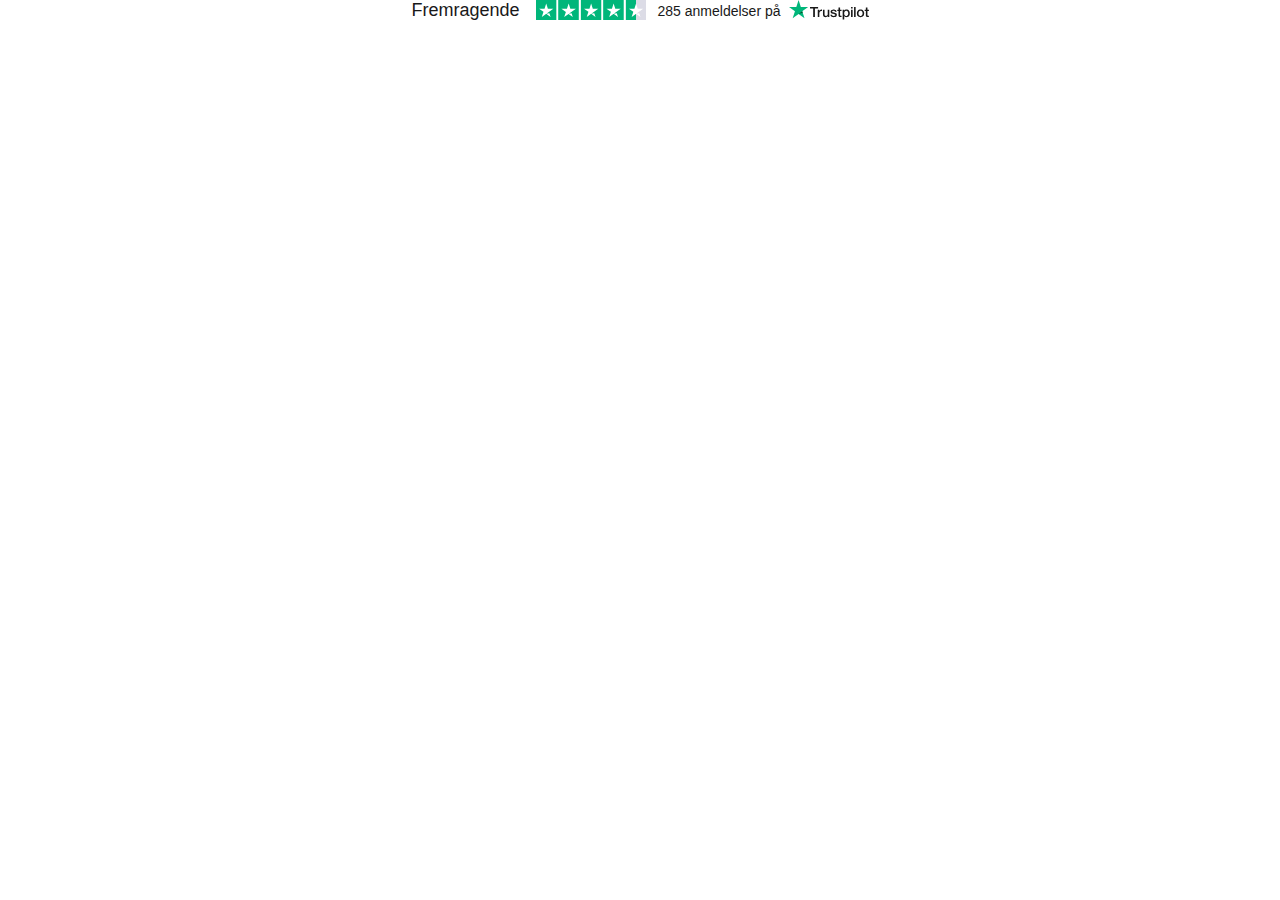
<file: Kabeltromle som havebord _ Køb online _ Kabeltromlen.dk_files/index(2).html>
<!DOCTYPE html>
<!-- saved from url=(0212)https://widget.trustpilot.com/trustboxes/5419b6ffb0d04a076446a9af/index.html?templateId=5419b6ffb0d04a076446a9af&businessunitId=58b6c2e30000ff00059d974c#locale=da-DK&styleHeight=20px&styleWidth=100%25&theme=light -->
<html><head><meta http-equiv="Content-Type" content="text/html; charset=UTF-8">
    <title>Trustpilot Custom Widget</title>
    
    <meta name="robots" content="noindex">
    <style>
html,body,div,span,applet,object,iframe,h1,h2,h3,h4,h5,h6,p,blockquote,pre,a,abbr,acronym,address,big,cite,code,del,dfn,em,img,ins,kbd,q,s,samp,small,strike,strong,sub,sup,tt,var,b,u,i,center,dl,dt,dd,ol,ul,li,fieldset,form,label,legend,table,caption,tbody,tfoot,thead,tr,th,td,article,aside,canvas,details,embed,figure,figcaption,footer,header,hgroup,menu,nav,output,ruby,section,summary,time,mark,audio,video{border:0;font:inherit;font-size:100%;margin:0;padding:0;vertical-align:baseline}article,aside,details,figcaption,figure,footer,header,hgroup,menu,nav,section{display:block}body{line-height:1}ol,ul{list-style:none}blockquote,q{quotes:none}blockquote::before,blockquote::after,q::before,q::after{content:'';content:none}table{border-collapse:collapse;border-spacing:0}body{font-family:"Segoe UI","Helvetica Neue","Helvetica","Arial","sans-serif";font-size:12px}b,strong{font-weight:700}.bold-underline,.tp-widget-empty-vertical__title,.tp-widget-empty-horizontal__title,.tp-widget-trustscore,.tp-widget-rating strong{font-family:"Segoe UI","Helvetica Neue","Helvetica","Arial","sans-serif";font-weight:500}@media all and (-ms-high-contrast: none), (-ms-high-contrast: active){.bold-underline,.tp-widget-empty-vertical__title,.tp-widget-empty-horizontal__title,.tp-widget-trustscore,.tp-widget-rating strong{font-weight:600}}*,::after,::before{box-sizing:border-box}.hidden{display:none}.tp-widget-loader,.tp-widget-fallback{left:50%;position:absolute;top:50%;transform:translate(-50%, -50%)}#fallback-logo{display:none}.no-svg #fallback-logo{display:inline-block}.tp-widget-wrapper{height:100%;margin:0 auto;max-width:750px;position:relative}.tp-stars .tp-star__canvas,.tp-stars .tp-star__canvas--half{fill:#dcdce6}.tp-stars .tp-star__shape{fill:#fff}.tp-stars--1 .tp-star:nth-of-type(-n+1) .tp-star__canvas,.tp-stars--1 .tp-star:nth-of-type(-n+1) .tp-star__canvas--half{fill:#ff3722}.tp-stars--2 .tp-star:nth-of-type(-n+2) .tp-star__canvas,.tp-stars--2 .tp-star:nth-of-type(-n+2) .tp-star__canvas--half{fill:#ff8622}.tp-stars--3 .tp-star:nth-of-type(-n+3) .tp-star__canvas,.tp-stars--3 .tp-star:nth-of-type(-n+3) .tp-star__canvas--half{fill:#ffce00}.tp-stars--4 .tp-star:nth-of-type(-n+4) .tp-star__canvas,.tp-stars--4 .tp-star:nth-of-type(-n+4) .tp-star__canvas--half{fill:#73cf11}.tp-stars--5 .tp-star:nth-of-type(-n+5) .tp-star__canvas,.tp-stars--5 .tp-star:nth-of-type(-n+5) .tp-star__canvas--half{fill:#00b67a}.tp-stars--1--half .tp-star:nth-of-type(-n+2) .tp-star__canvas--half{fill:#ff3722}.tp-stars--2--half .tp-star:nth-of-type(-n+3) .tp-star__canvas--half{fill:#ff8622}.tp-stars--3--half .tp-star:nth-of-type(-n+4) .tp-star__canvas--half{fill:#ffce00}.tp-stars--4--half .tp-star:nth-of-type(-n+4) .tp-star__canvas,.tp-stars--4--half .tp-star:nth-of-type(-n+4) .tp-star__canvas--half{fill:#00b67a}.tp-stars--4--half .tp-star:nth-of-type(-n+5) .tp-star__canvas--half{fill:#00b67a}.tp-widget-loader,.tp-widget-fallback{max-width:50%;text-align:center;width:400vh}.tp-widget-loader svg,.tp-widget-fallback svg{width:100%}@media screen and (min-width: 400px){.tp-widget-loader,.tp-widget-fallback{max-width:200px}}.tp-widget-loader--loaded{opacity:0}.bold-underline{border-bottom:1px solid rgba(25,25,25,0.6)}.bold-underline:hover{border-color:#191919}.dark{color:#fff}.dark a{color:#fff}.dark .bold-underline:not(.bold-underline--single-theme){border-color:rgba(255,255,255,0.6)}.dark .bold-underline:not(.bold-underline--single-theme):hover{border-color:#fff}.dark .tp-logo__text{fill:#fff}.dark .tp-widget-loader .tp-logo__text{fill:#191919}html{height:100%;overflow:hidden}body{color:#191919;height:100%;line-height:1;min-width:100%;overflow:hidden;width:1px}img{border:0}svg{display:block;width:100%}a{color:#191919;text-decoration:none}.tp-widget-empty-vertical{-ms-flex-align:center;align-items:center;display:-ms-flexbox;display:flex;-ms-flex-direction:column;flex-direction:column;-ms-flex-pack:center;justify-content:center}.tp-widget-empty-vertical__title{font-size:18px;margin:0 0 12px;text-align:center}.tp-widget-empty-vertical__stars{margin:0 0 8px;width:150px}.tp-widget-empty-vertical__subtitle-wrapper{display:-ms-flexbox;display:flex;-ms-flex-direction:row;flex-direction:row}.tp-widget-empty-vertical__subtitle{-ms-flex-align:center;align-items:center;display:-ms-flexbox;display:flex;font-size:14px;text-align:center}.tp-widget-empty-vertical__logo{margin:0 0 5px 5px;width:90px}.tp-widget-empty-horizontal{-ms-flex-align:center;align-items:center;display:-ms-flexbox;display:flex;-ms-flex-direction:row;flex-direction:row;height:100%;-ms-flex-pack:center;justify-content:center}.tp-widget-empty-horizontal__title{font-size:14px;text-align:center}.tp-widget-empty-horizontal__logo{margin:0 0 5px 5px;width:90px}@media screen and (max-width: 300px){.tp-widget-empty-vertical__subtitle-wrapper{-ms-flex-align:center;align-items:center;display:-ms-flexbox;display:flex;-ms-flex-direction:column;flex-direction:column}.tp-widget-empty-vertical__logo{margin:5px 0 0}.tp-widget-empty-horizontal{-ms-flex-direction:column;flex-direction:column}.tp-widget-empty-horizontal__logo{margin:0}}.tp-widget-wrapper{font-size:0}.tp-widget-trustscore{font-size:16px}.tp-widget-stars{margin:4px 0;width:96px}.tp-widget-rating{font-size:14px;margin-bottom:4px}.tp-widget-rating span{display:none}.tp-widget-logo{width:72px}@media screen and (min-width: 175px){.tp-widget-wrapper{font-size:0;text-align:center}.tp-widget-trustscore,.tp-widget-stars,.tp-widget-rating,.tp-widget-logo{display:inline-block;vertical-align:middle}.tp-widget-trustscore{margin:0 16px 4px 0}.tp-widget-stars{margin:0 0 4px}.tp-widget-logo{margin-bottom:4px}.tp-widget-rating{margin:2px 4px 4px 0}.tp-widget-rating span{display:inline}}@media screen and (min-width: 420px){.tp-widget-logo,.tp-widget-rating{margin-bottom:0}.tp-widget-logo{width:80px}.tp-widget-stars{margin:0 12px 4px 0;width:110px}.widget-info{display:inline-block;margin:0 0 4px;vertical-align:middle}.tp-widget-rating{margin-right:8px;vertical-align:middle}.tp-widget-trustscore{font-size:18px}}

</style>
  </head>
  <body class="light">
    <!-- Widget Loader -->
    <div id="tp-widget-loader" class="tp-widget-loader tp-stars tp-stars--5 tp-widget-loader--loaded"></div>

    <div id="tp-widget-wrapper" class="tp-widget-wrapper visible">
      <a id="profile-link" target="_blank" href="https://dk.trustpilot.com/review/kabeltromlen.dk?utm_medium=trustbox&amp;utm_source=MicroCombo">
        <!-- Human Score -->
        <div id="trust-score" class="tp-widget-trustscore">Fremragende</div>
        <!-- Stars -->
        <div id="tp-widget-stars" class="tp-widget-stars"><div class=""><div class="tp-stars tp-stars--4 tp-stars--4--half">
  <div style="position: relative; height: 0; width: 100%; padding: 0; padding-bottom: 18.326693227091635%;">
    
  <svg role="img" aria-labelledby="starRating" viewBox="0 0 251 46" xmlns="http://www.w3.org/2000/svg" style="position: absolute; height: 100%; width: 100%; left: 0; top: 0;">
      <title id="starRating" lang="en">4.4 out of five star rating on Trustpilot</title>
      <g class="tp-star">
          <path class="tp-star__canvas" fill="#dcdce6" d="M0 46.330002h46.375586V0H0z"></path>
          <path class="tp-star__shape" d="M39.533936 19.711433L13.230239 38.80065l3.838216-11.797827L7.02115 19.711433h12.418975l3.837417-11.798624 3.837418 11.798624h12.418975zM23.2785 31.510075l7.183595-1.509576 2.862114 8.800152L23.2785 31.510075z" fill="#FFF"></path>
      </g>
      <g class="tp-star">
          <path class="tp-star__canvas" fill="#dcdce6" d="M51.24816 46.330002h46.375587V0H51.248161z"></path>
          <path class="tp-star__canvas--half" fill="#dcdce6" d="M51.24816 46.330002h23.187793V0H51.248161z"></path>
          <path class="tp-star__shape" d="M74.990978 31.32991L81.150908 30 84 39l-9.660206-7.202786L64.30279 39l3.895636-11.840666L58 19.841466h12.605577L74.499595 8l3.895637 11.841466H91L74.990978 31.329909z" fill="#FFF"></path>
      </g>
      <g class="tp-star">
          <path class="tp-star__canvas" fill="#dcdce6" d="M102.532209 46.330002h46.375586V0h-46.375586z"></path>
          <path class="tp-star__canvas--half" fill="#dcdce6" d="M102.532209 46.330002h23.187793V0h-23.187793z"></path>
          <path class="tp-star__shape" d="M142.066994 19.711433L115.763298 38.80065l3.838215-11.797827-10.047304-7.291391h12.418975l3.837418-11.798624 3.837417 11.798624h12.418975zM125.81156 31.510075l7.183595-1.509576 2.862113 8.800152-10.045708-7.290576z" fill="#FFF"></path>
      </g>
      <g class="tp-star">
          <path class="tp-star__canvas" fill="#dcdce6" d="M153.815458 46.330002h46.375586V0h-46.375586z"></path>
          <path class="tp-star__canvas--half" fill="#dcdce6" d="M153.815458 46.330002h23.187793V0h-23.187793z"></path>
          <path class="tp-star__shape" d="M193.348355 19.711433L167.045457 38.80065l3.837417-11.797827-10.047303-7.291391h12.418974l3.837418-11.798624 3.837418 11.798624h12.418974zM177.09292 31.510075l7.183595-1.509576 2.862114 8.800152-10.045709-7.290576z" fill="#FFF"></path>
      </g>
      <g class="tp-star">
          <path class="tp-star__canvas" fill="#dcdce6" d="M205.064416 46.330002h46.375587V0h-46.375587z"></path>
          <path class="tp-star__canvas--half" fill="#dcdce6" d="M205.064416 46.330002h23.187793V0h-23.187793z"></path>
          <path class="tp-star__shape" d="M244.597022 19.711433l-26.3029 19.089218 3.837419-11.797827-10.047304-7.291391h12.418974l3.837418-11.798624 3.837418 11.798624h12.418975zm-16.255436 11.798642l7.183595-1.509576 2.862114 8.800152-10.045709-7.290576z" fill="#FFF"></path>
      </g>
  </svg>
  </div>
</div></div></div>
        <div class="widget-info">
          <!-- Business Info -->
          <div id="tp-widget-rating" class="tp-widget-rating"><strong>285</strong> anmeldelser <span>på</span></div>
          <!-- Logo -->
          <div id="tp-widget-logo" class="tp-widget-logo"><div class="">
  <div style="position: relative; height: 0; width: 100%; padding: 0; padding-bottom: 24.6031746031746%;">
    
  <svg role="img" aria-labelledby="trustpilotLogo" viewBox="0 0 126 31" xmlns="http://www.w3.org/2000/svg" style="position: absolute; height: 100%; width: 100%; left: 0; top: 0;">
      <title id="trustpilotLogo">Trustpilot</title>
      <path class="tp-logo__text" d="M33.074774 11.07005H45.81806v2.364196h-5.010656v13.290316h-2.755306V13.434246h-4.988435V11.07005h.01111zm12.198892 4.319629h2.355341v2.187433h.04444c.077771-.309334.222203-.60762.433295-.894859.211092-.287239.466624-.56343.766597-.79543.299972-.243048.633276-.430858.999909-.585525.366633-.14362.744377-.220953 1.12212-.220953.288863 0 .499955.011047.611056.022095.1111.011048.222202.033143.344413.04419v2.408387c-.177762-.033143-.355523-.055238-.544395-.077333-.188872-.022096-.366633-.033143-.544395-.033143-.422184 0-.822148.08838-1.199891.254096-.377744.165714-.699936.41981-.977689.740192-.277753.331429-.499955.729144-.666606 1.21524-.166652.486097-.244422 1.03848-.244422 1.668195v5.39125h-2.510883V15.38968h.01111zm18.220567 11.334883H61.02779v-1.579813h-.04444c-.311083.574477-.766597 1.02743-1.377653 1.369908-.611055.342477-1.233221.51924-1.866497.51924-1.499864 0-2.588654-.364573-3.25526-1.104765-.666606-.740193-.999909-1.856005-.999909-3.347437V15.38968h2.510883v6.948968c0 .994288.188872 1.701337.577725 2.1101.377744.408763.922139.618668 1.610965.618668.533285 0 .96658-.077333 1.322102-.243048.355524-.165714.644386-.37562.855478-.65181.222202-.265144.377744-.596574.477735-.972194.09999-.37562.144431-.784382.144431-1.226288v-6.573349h2.510883v11.323836zm4.27739-3.634675c.07777.729144.355522 1.237336.833257 1.535623.488844.287238 1.06657.441905 1.744286.441905.233312 0 .499954-.022095.799927-.055238.299973-.033143.588836-.110476.844368-.209905.266642-.099429.477734-.254096.655496-.452954.166652-.198857.244422-.452953.233312-.773335-.01111-.320381-.133321-.585525-.355523-.784382-.222202-.209906-.499955-.364573-.844368-.497144-.344413-.121525-.733267-.232-1.17767-.320382-.444405-.088381-.888809-.18781-1.344323-.287239-.466624-.099429-.922138-.232-1.355432-.37562-.433294-.14362-.822148-.342477-1.166561-.596573-.344413-.243048-.622166-.56343-.822148-.950097-.211092-.386668-.311083-.861716-.311083-1.436194 0-.618668.155542-1.12686.455515-1.54667.299972-.41981.688826-.75124 1.14434-1.005336.466624-.254095.97769-.430858 1.544304-.541334.566615-.099429 1.11101-.154667 1.622075-.154667.588836 0 1.15545.066286 1.688736.18781.533285.121524 1.02213.320381 1.455423.60762.433294.276191.788817.640764 1.07768 1.08267.288863.441905.466624.98324.544395 1.612955h-2.621984c-.122211-.596572-.388854-1.005335-.822148-1.204193-.433294-.209905-.933248-.309334-1.488753-.309334-.177762 0-.388854.011048-.633276.04419-.244422.033144-.466624.088382-.688826.165715-.211092.077334-.388854.198858-.544395.353525-.144432.154667-.222203.353525-.222203.60762 0 .309335.111101.552383.322193.740193.211092.18781.488845.342477.833258.475048.344413.121524.733267.232 1.177671.320382.444404.088381.899918.18781 1.366542.287239.455515.099429.899919.232 1.344323.37562.444404.14362.833257.342477 1.17767.596573.344414.254095.622166.56343.833258.93905.211092.37562.322193.850668.322193 1.40305 0 .673906-.155541 1.237336-.466624 1.712385-.311083.464001-.711047.850669-1.199891 1.137907-.488845.28724-1.04435.508192-1.644295.640764-.599946.132572-1.199891.198857-1.788727.198857-.722156 0-1.388762-.077333-1.999818-.243048-.611056-.165714-1.14434-.408763-1.588745-.729144-.444404-.33143-.799927-.740192-1.05546-1.226289-.255532-.486096-.388853-1.071621-.411073-1.745528h2.533103v-.022095zm8.288135-7.700208h1.899828v-3.402675h2.510883v3.402675h2.26646v1.867052h-2.26646v6.054109c0 .265143.01111.486096.03333.684954.02222.18781.07777.353524.155542.486096.07777.132572.199981.232.366633.298287.166651.066285.377743.099428.666606.099428.177762 0 .355523 0 .533285-.011047.177762-.011048.355523-.033143.533285-.077334v1.933338c-.277753.033143-.555505.055238-.811038.088381-.266642.033143-.533285.04419-.811037.04419-.666606 0-1.199891-.066285-1.599855-.18781-.399963-.121523-.722156-.309333-.944358-.552381-.233313-.243049-.377744-.541335-.466625-.905907-.07777-.364573-.13332-.784383-.144431-1.248384v-6.683825h-1.899827v-1.889147h-.02222zm8.454788 0h2.377562V16.9253h.04444c.355523-.662858.844368-1.12686 1.477644-1.414098.633276-.287239 1.310992-.430858 2.055369-.430858.899918 0 1.677625.154667 2.344231.475048.666606.309335 1.222111.740193 1.666515 1.292575.444405.552382.766597 1.193145.9888 1.92229.222202.729145.333303 1.513527.333303 2.3421 0 .762288-.099991 1.50248-.299973 2.20953-.199982.718096-.499955 1.347812-.899918 1.900194-.399964.552383-.911029.98324-1.533194 1.31467-.622166.33143-1.344323.497144-2.18869.497144-.366634 0-.733267-.033143-1.0999-.099429-.366634-.066286-.722157-.176762-1.05546-.320381-.333303-.14362-.655496-.33143-.933249-.56343-.288863-.232-.522175-.497144-.722157-.79543h-.04444v5.656393h-2.510883V15.38968zm8.77698 5.67849c0-.508193-.06666-1.005337-.199981-1.491433-.133321-.486096-.333303-.905907-.599946-1.281527-.266642-.37562-.599945-.673906-.988799-.894859-.399963-.220953-.855478-.342477-1.366542-.342477-1.05546 0-1.855387.364572-2.388672 1.093717-.533285.729144-.799928 1.701337-.799928 2.916578 0 .574478.066661 1.104764.211092 1.59086.144432.486097.344414.905908.633276 1.259432.277753.353525.611056.629716.99991.828574.388853.209905.844367.309334 1.355432.309334.577725 0 1.05546-.121524 1.455423-.353525.399964-.232.722157-.541335.97769-.905907.255531-.37562.444403-.79543.555504-1.270479.099991-.475049.155542-.961145.155542-1.458289zm4.432931-9.99812h2.510883v2.364197h-2.510883V11.07005zm0 4.31963h2.510883v11.334883h-2.510883V15.389679zm4.755124-4.31963h2.510883v15.654513h-2.510883V11.07005zm10.210184 15.963847c-.911029 0-1.722066-.154667-2.433113-.452953-.711046-.298287-1.310992-.718097-1.810946-1.237337-.488845-.530287-.866588-1.160002-1.12212-1.889147-.255533-.729144-.388854-1.535622-.388854-2.408386 0-.861716.133321-1.657147.388853-2.386291.255533-.729145.633276-1.35886 1.12212-1.889148.488845-.530287 1.0999-.93905 1.810947-1.237336.711047-.298286 1.522084-.452953 2.433113-.452953.911028 0 1.722066.154667 2.433112.452953.711047.298287 1.310992.718097 1.810947 1.237336.488844.530287.866588 1.160003 1.12212 1.889148.255532.729144.388854 1.524575.388854 2.38629 0 .872765-.133322 1.679243-.388854 2.408387-.255532.729145-.633276 1.35886-1.12212 1.889147-.488845.530287-1.0999.93905-1.810947 1.237337-.711046.298286-1.522084.452953-2.433112.452953zm0-1.977528c.555505 0 1.04435-.121524 1.455423-.353525.411074-.232.744377-.541335 1.01102-.916954.266642-.37562.455513-.806478.588835-1.281527.12221-.475049.188872-.961145.188872-1.45829 0-.486096-.066661-.961144-.188872-1.44724-.122211-.486097-.322193-.905907-.588836-1.281527-.266642-.37562-.599945-.673907-1.011019-.905907-.411074-.232-.899918-.353525-1.455423-.353525-.555505 0-1.04435.121524-1.455424.353525-.411073.232-.744376.541334-1.011019.905907-.266642.37562-.455514.79543-.588835 1.281526-.122211.486097-.188872.961145-.188872 1.447242 0 .497144.06666.98324.188872 1.458289.12221.475049.322193.905907.588835 1.281527.266643.37562.599946.684954 1.01102.916954.411073.243048.899918.353525 1.455423.353525zm6.4883-9.66669h1.899827v-3.402674h2.510883v3.402675h2.26646v1.867052h-2.26646v6.054109c0 .265143.01111.486096.03333.684954.02222.18781.07777.353524.155541.486096.077771.132572.199982.232.366634.298287.166651.066285.377743.099428.666606.099428.177762 0 .355523 0 .533285-.011047.177762-.011048.355523-.033143.533285-.077334v1.933338c-.277753.033143-.555505.055238-.811038.088381-.266642.033143-.533285.04419-.811037.04419-.666606 0-1.199891-.066285-1.599855-.18781-.399963-.121523-.722156-.309333-.944358-.552381-.233313-.243049-.377744-.541335-.466625-.905907-.07777-.364573-.133321-.784383-.144431-1.248384v-6.683825h-1.899827v-1.889147h-.02222z" fill="#191919"></path>
      <path class="tp-logo__star" fill="#00B67A" d="M30.141707 11.07005H18.63164L15.076408.177071l-3.566342 10.892977L0 11.059002l9.321376 6.739063-3.566343 10.88193 9.321375-6.728016 9.310266 6.728016-3.555233-10.88193 9.310266-6.728016z"></path>
      <path class="tp-logo__star-notch" fill="#005128" d="M21.631369 20.26169l-.799928-2.463625-5.755033 4.153914z"></path>
  </svg>
  </div>
</div></div>
        </div>
      </a>
    </div>

    <!-- Error Fallback -->
    
    <script src="./main.js(1).download" async="" defer=""></script>
  

</body></html>
</file>
